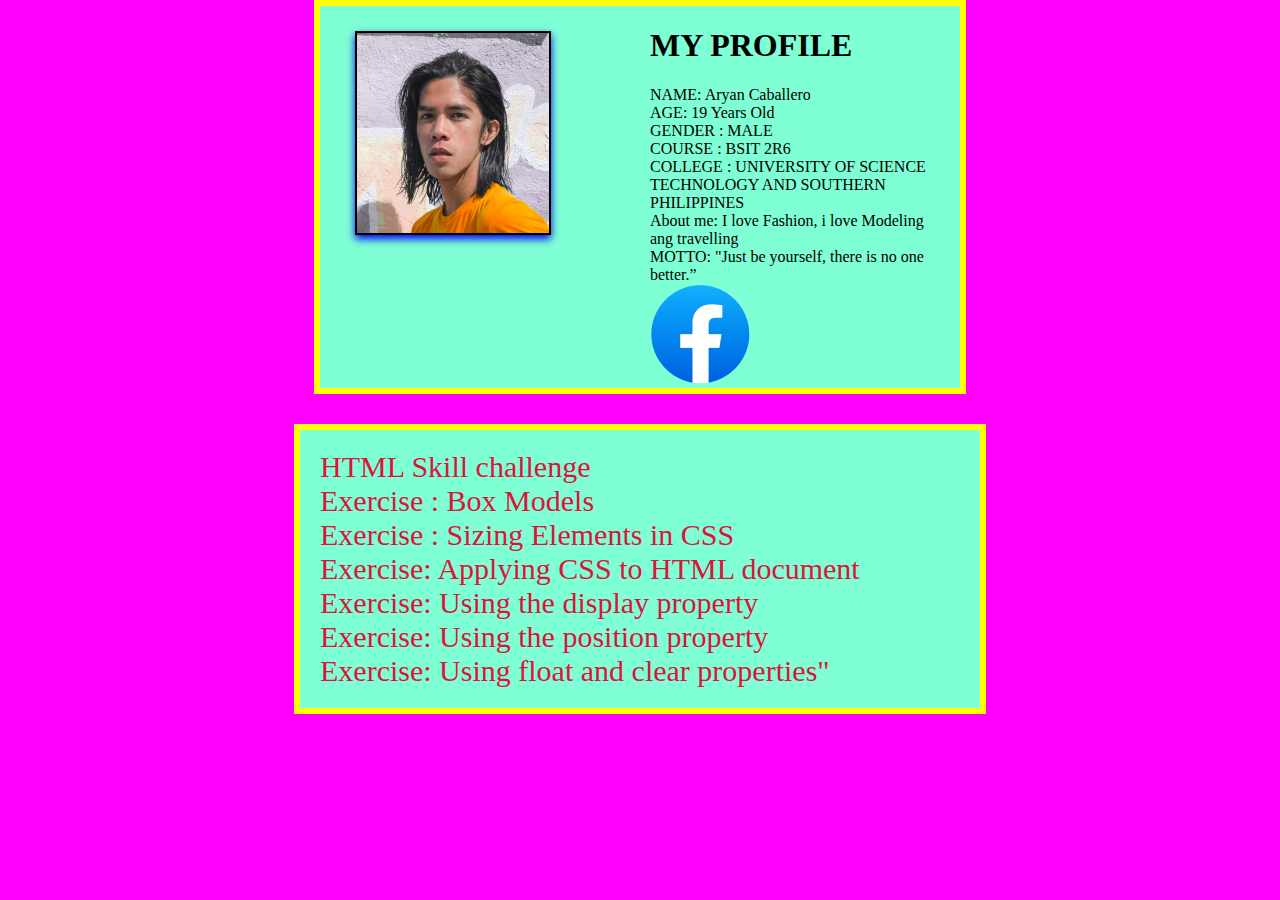
<file: index.html>
<!DOCTYPE html> 
<html>
    <head>

    </head>
<body><div class = "a">
    <div class = "b">
   
</div>
<div class = "c">
    <h1>MY PROFILE</h1>

   NAME: Aryan Caballero <br>
    AGE: 19 Years Old <br>
    GENDER : MALE <br>
    COURSE : BSIT 2R6 <br>
    COLLEGE : UNIVERSITY OF SCIENCE TECHNOLOGY AND SOUTHERN PHILIPPINES <br>
    About me: I love Fashion, i love Modeling ang travelling <br>

    MOTTO: "Just be yourself, there is no one better.”  <br>
   

    <a href="https://www.facebook.com/AryanCaballero0910" target="_blank"><img src="Facebook.png" alt="" width="100px"></a>
   
    </div></div>
    <div class = "d">
    <div class = "e">
        
     <a  link href="onlinecv.html">HTML Skill challenge</a><br>
     <a  link href="css-box-models.html">Exercise : Box Models</a><br>
     <a link href="css-sizing.html">Exercise : Sizing Elements in CSS</a><br>
     <a link href="apply-css.html">Exercise: Applying CSS to HTML document</a><br>
     <a   link href="css-display.html">Exercise: Using the display property</a><br>
     <a   link href="css-position.html">Exercise: Using the position property</a><br>
     <a link href="css-float.html">Exercise: Using float and clear properties"</a>
     </div>
    </div>
</body>
<style>
    .b{border: 2px solid black;
       width: 15%;
       height: 200px;
      margin: 0;
       box-shadow: 0 4px 8px 0 blue;
       text-align: center;
       background-image: url("Aryan.jpg");background-repeat: no-repeat;background-size: 100%;
     position: absolute;margin-top: 25px;margin-left: 35px;}
    .c{width: 280px;margin: 0%;padding: 0;padding-left:300px ;margin:  0 auto;
      }
      .a{border: 6px solid yellow;width: 50%;margin: 0 auto;background-color: aquamarine;margin-bottom: 30px;}
      body{margin: 0%;padding: 0;background-color: fuchsia;}
      .d{padding : 20px;border: 6px solid yellow;background-color: aquamarine;width: 50%;margin: 0 auto;}
      .e {font-size: 30px;}
      .e a{text-decoration: none;color:crimson;}
      .e :hover{color:black;}
</style>
</html>
</file>
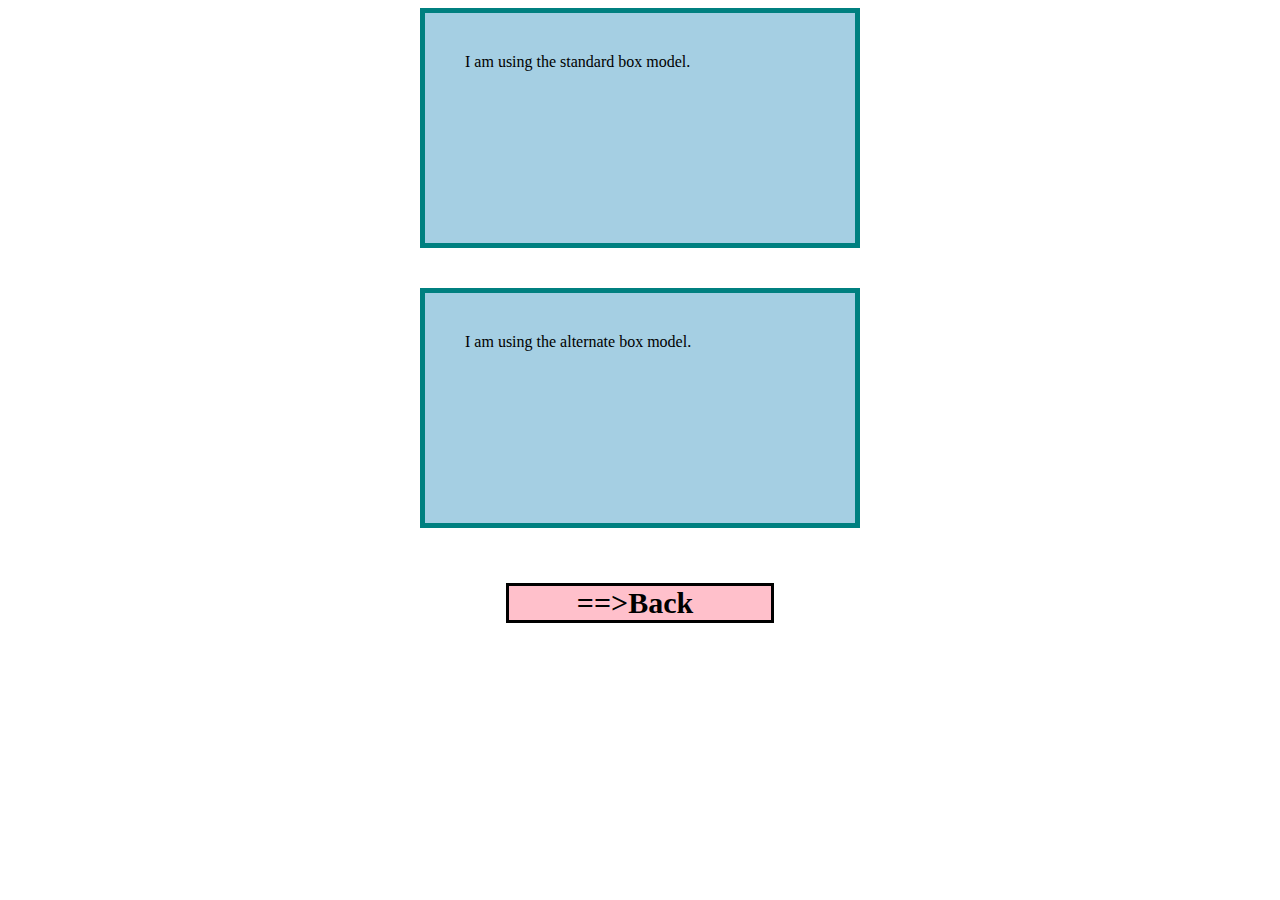
<file: css-box-models.html>
<!DOCTYPE html>
<html lang="en">
<head>
    <meta charset="UTF-8">
    <meta http-equiv="X-UA-Compatible" content="IE=edge">
    <meta name="viewport" content="width=device-width, initial-scale=1.0">
    <title>Css-box-models</title>


    
       <link rel="stylesheet" href="al1.css">
        
</head>
<body>
    <div class="standard">I am using the standard box
        model.</div>
        <div class="standard alternate">I am using the alternate box
        model.</div>
          <div class = "back"><a link href="index.html">==>Back</a></div>
        
</body>
<style> .standard {
    border: 5px solid teal;
    background-color: #A5CFE3;
    padding: 40px;
    margin: 40px;
    width: 350px;
    height: 150px;
    margin: 0 auto;
   
    }
    .alternate {
    box-sizing: border-box;
    background-color: #A5CFE3;
    padding: 40px;
  
    width: 440px;
    height: 240px;
    margin: 0 auto;
    margin-top: 40px;
    margin-bottom: 55px;
    }
   
    
    </style>
    
</html>
</file>
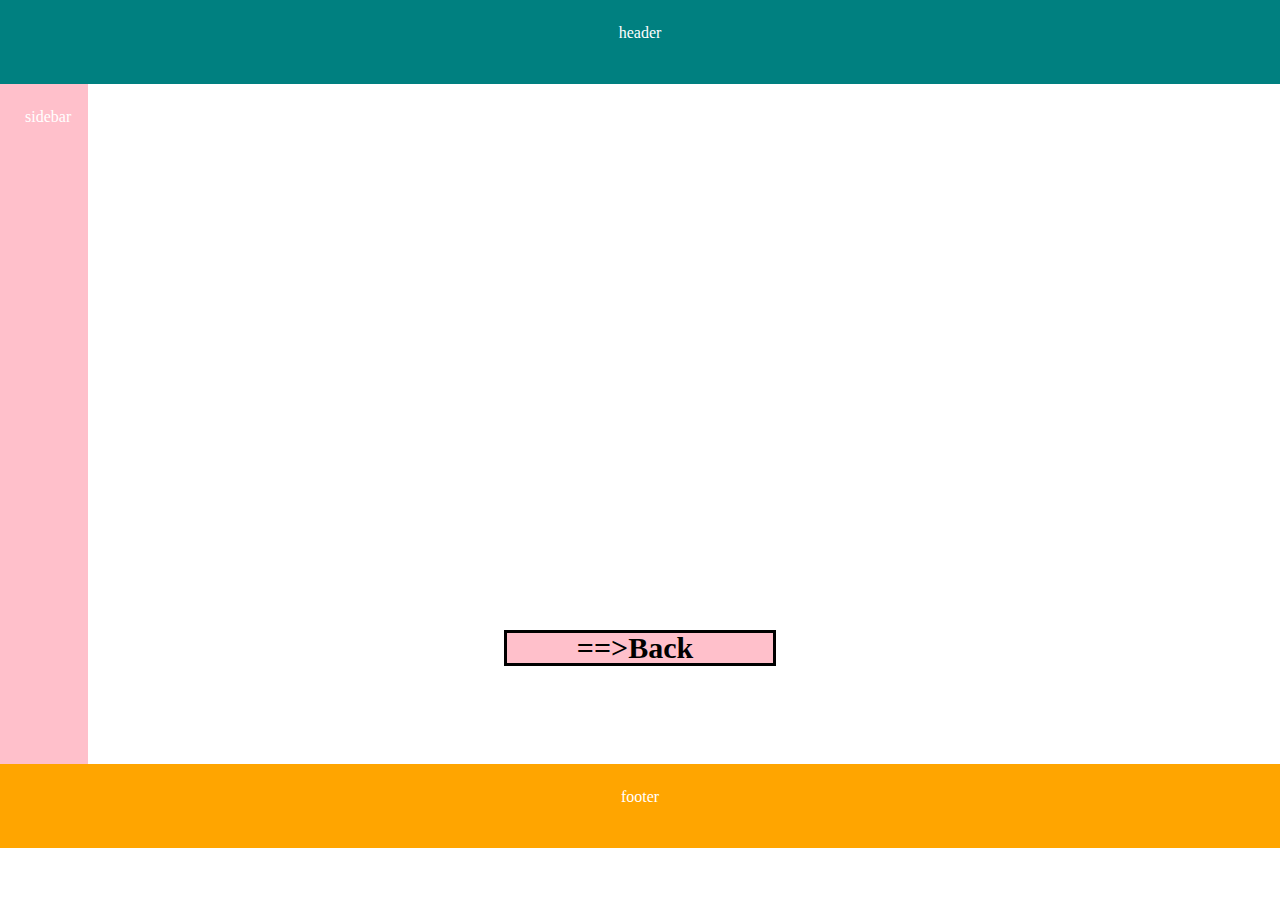
<file: css-float.html>
<!DOCTYPE html>
<html lang="en">
<head>
    <meta charset="UTF-8">
    <meta http-equiv="X-UA-Compatible" content="IE=edge">
    <meta name="viewport" content="width=device-width, initial-scale=1.0">
    <title>Using float and clear properties</title>
    <link rel="stylesheet" href="normalise.css">
    <link rel="stylesheet" href="reset.css">
    
<link rel="stylesheet" href="al1.css" media="screen">

</head>
<body>
    <div class="container">
        <div class="box" id="box1">header</div>   
        <div class="box" id="box2">sidebar</div>   
        <div class="box" id="box3">content</div>   
        <div class="box" id="box4">footer</div> 
    </div>   <div class = "back"><a link href="index.html">==>Back</a></div> 
</body>
<style>
    .container{height: 70vh;}
        .box{
            padding:25px;
            text-align: center;
            color: white;
            margin: 0;
            border: 0;
        }
        #box1{
            background-color: teal;
height: 5.4%;
        }
        #box2{
            background-color: pink;
            height: 100%;
            width: 3%;clear: both;
            float: left;
        }
        #box3{
            background-color: white;
        height: 100%;

        }
        #box4{
            background-color: orange; margin: 0;
            height: 5.4%;
        
        }
               
    
</style>
</html>
</file>
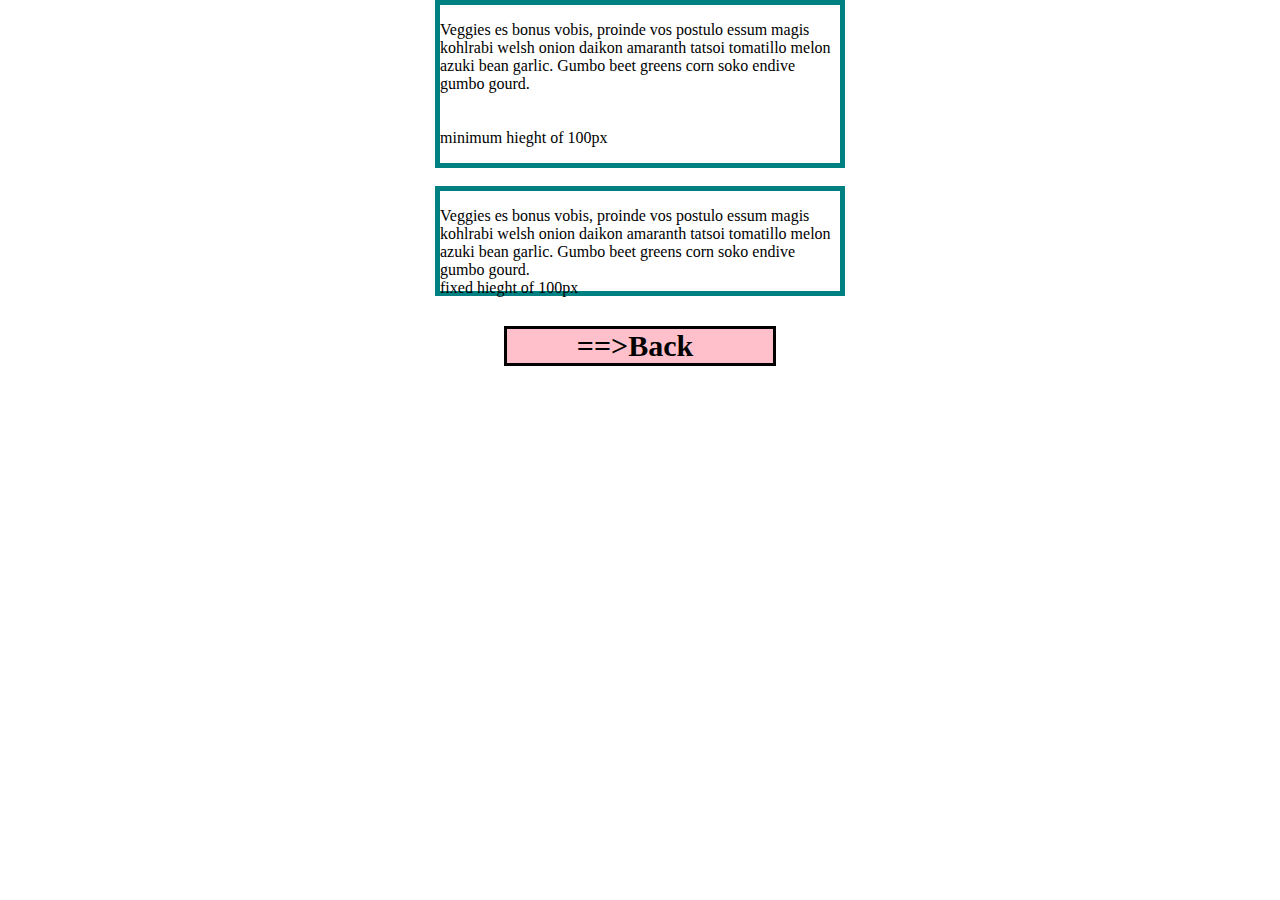
<file: css-sizing.html>
<!DOCTYPE html>
<html lang="en">
<head>
    <meta charset="UTF-8">
    <meta http-equiv="X-UA-Compatible" content="IE=edge">
    <meta name="viewport" content="width=device-width, initial-scale=1.0">
    <title>Exercise : Sizing Elements in CSSt</title>
  
        <link rel="stylesheet" href="al1.css">
</head>
<body>

    <div class="box1">
        <p>Veggies es bonus vobis, proinde vos postulo essum magis kohlrabi welsh onion daikon amaranth tatsoi tomatillo melon azuki bean garlic. Gumbo beet greens corn soko endive gumbo gourd. 
<br><br><br>minimum hieght of 100px

        </p>
        </div>
        <br>
        <div class="box2">
        <p>Veggies es bonus vobis, proinde vos postulo essum magis kohlrabi welsh onion daikon amaranth tatsoi tomatillo melon azuki bean garlic. Gumbo beet greens corn soko endive gumbo gourd.<br>fixed hieght of 100px </p>
        </div>
        <div class = "back"><a link href="index.html">==>Back</a></div>
</body>
<style>

.box1 {
        border: 5px solid teal;
        width:400px;
        min-height: 100px;
        overflow: hidden;
        margin: 0 auto;
    }
    
    .box2 {
        margin: 0 auto;
        border: 5px solid teal;
        width:400px;
        height: 100px;margin-bottom: 30px;
    }
body{margin: 0;border: 0;padding: 0;}
</style>
</html>
</file>
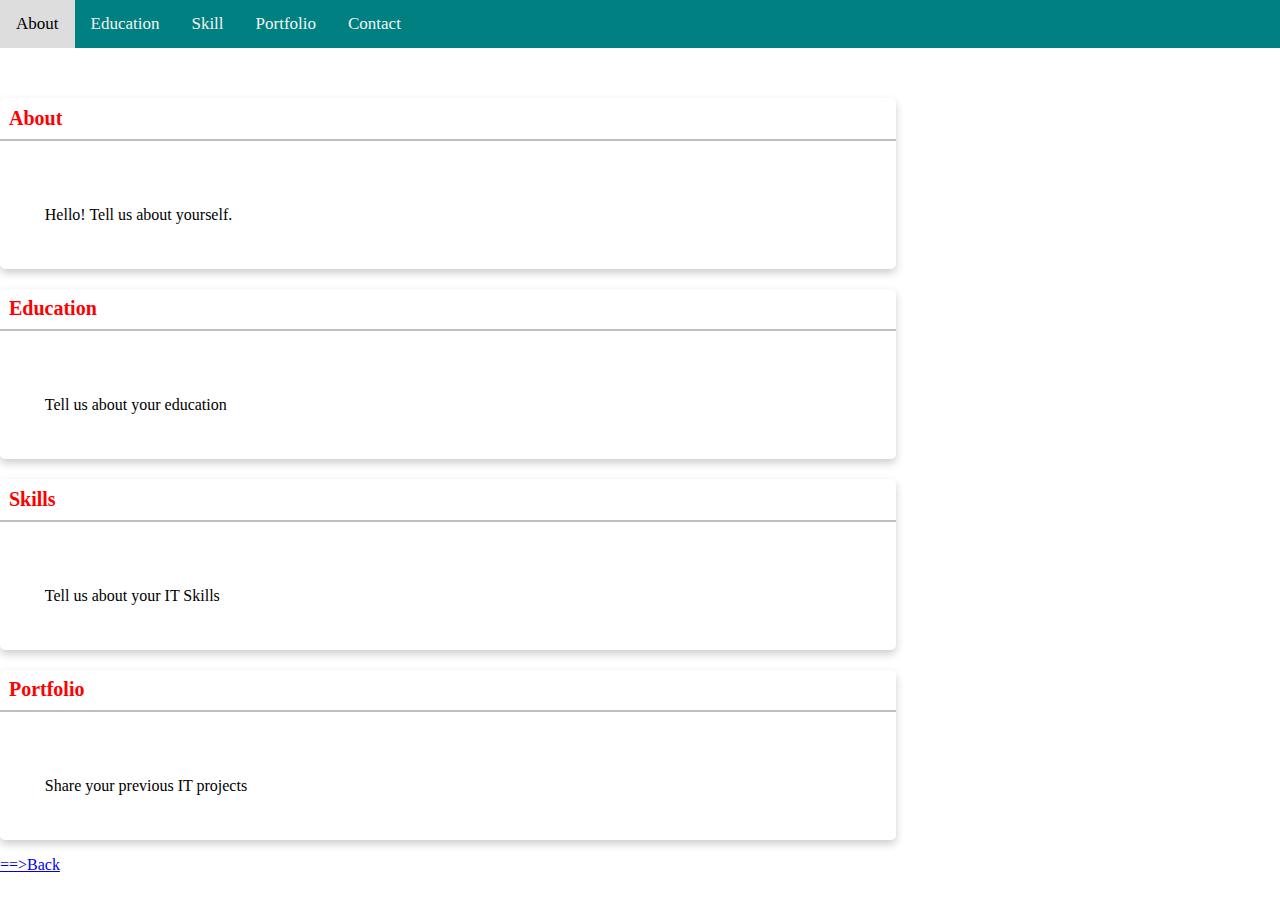
<file: js-collapse.html>
<!DOCTYPE html>
<html lang="en">
<head>
    <meta charset="UTF-8">
    <meta http-equiv="X-UA-Compatible" content="IE=edge">
    <meta name="viewport" content="width=device-width, initial-scale=1.0">
    <title>js-collapse</title>

    <link rel="stylesheet" href="https://cdnjs.cloudflare.com/ajax/libs/font-awesome/4.7.0/css/font-awesome.min.css">


<div class="nav" id="myTopnav" >
    <a link href="#about">About</a>
<a link href="#education">Education</a>
<a link href="#skill">Skill</a>
 <a link href="#portfolio">Portfolio</a>
  <a link href="#contact">Contact</a>
  <a href="javascript:void(0);" class="icon" onclick="myFunction()">
    <i class="fa fa-bars"></i>
  </a>
</div>
<style>
.nav {
  overflow: hidden;
  background-color: #333;
}

.nav a {
  float: left;
  display: block;
  color: #f2f2f2;
  text-align: center;
  padding: 14px 16px;
  text-decoration: none;
  font-size: 17px;
}

.nav a:hover {
  background-color: #ddd;
  color: black;
}

.nav a.active {
  background-color: #04AA6D;
  color: white;
}

.nav .icon {
  display: none;
}

@media screen and (max-width: 600px) {
  .nav a:not(:first-child) {display: none;}
  .nav a.icon {
    float: right;
    display: block;
  }
}

@media screen and (max-width: 600px) {
  .nav.responsive {position: relative;}
  .nav.responsive .icon {
    position: absolute;
    right: 0;
    top: 0;
  }
  .nav.responsive a {
    float: none;
    display: block;
    text-align: left;
  }
}

</style>

</head>
<body>
    <div class="page-content">
        <div class="card" id="about">
        <p class="card-header">About</p>
        <p class="card-body">Hello! Tell us about yourself.</p>
        </div>
        <div class="card" id="education">
        <p class="card-header">Education</p>
        <p class="card-body">Tell us about your education</p>
        </div>
        <div class="card" id="skills">
        <p class="card-header">Skills</p>
        <p class="card-body">Tell us about your IT Skills
        </div>
        <div class="card" id="portfolio">
        <p class="card-header">Portfolio</p>
        <p class="card-body">Share your previous IT projects</p>
        </div>
        <div class = "back"><a link href="index.html">==>Back</a></div>
        </div>
        <script>
            function myFunction() {
              var x = document.getElementById("myTopnav");
              if (x.className === "nav") {
                x.className += " responsive";
              } else {
                x.className = "nav";
              }
            }
            </script>
                
</body>
<style>
    .page-content{
    padding-top:30px;
    overflow: hidden;
    }
    .card {
     /* Add shadows to create the "card" effect */
     
     border-radius: 5px;
     width: 70%;
   
     box-shadow: 0 4px 8px 0 rgba(0,0,0,0.2);
     transition: 0.3s;
    }
    .card-header{
    padding:1%;
  color:red;
    font-size: 20px;
    font-weight: bolder;
    border-bottom: 2px solid rgb(192, 192, 192);
    }
    .card-body{padding:5%;}
    /* On mouse-over, add a deeper shadow */
    .card:hover {color :black;background-color: pink;font-weight: bolder;
     box-shadow: 0 8px 16px 0 rgba(0,0,0,0.2);
    }
    
     
          body{margin: 0;border: 0;}
         
.nav{margin: 0;padding: 0;
background-color: teal;
list-style-type: none;
}
.nav li{margin: 0;padding: 0;
display: inline-block;
font-size: 20px;
padding: 20px;
}
.nav li a{margin: 0;padding: 0;
text-decoration: none;
color:white
}
body{margin: 0; padding: 0;}

</style>
</html>
</file>
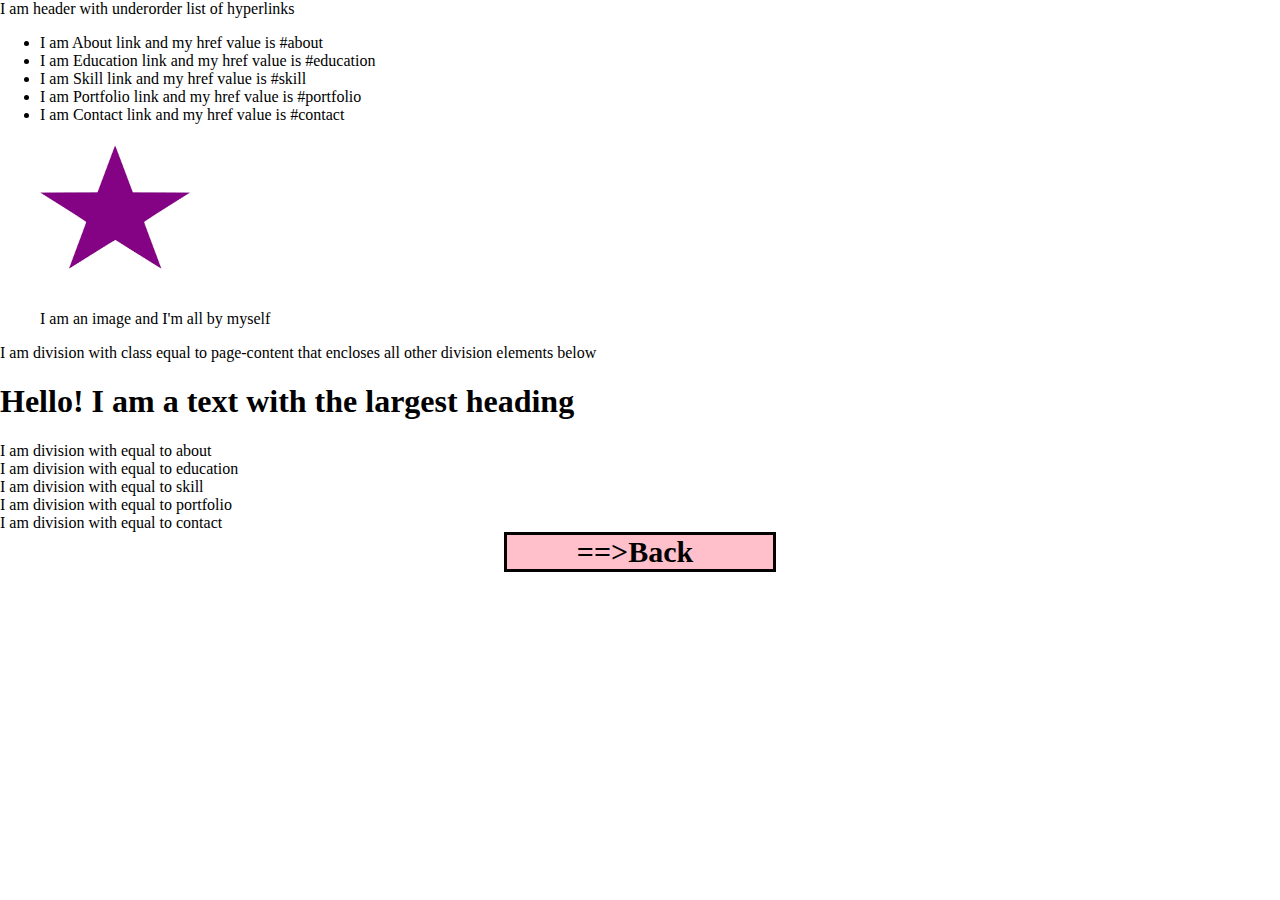
<file: onlinecv.html>
<!DOCTYPE html>
<html lang="en">
<head>
    <meta charset="UTF-8">
    <meta http-equiv="X-UA-Compatible" content="IE=edge">
    <meta name="viewport" content="width=device-width, initial-scale=1.0">
    <title>HTML Skill Challenge</title>
    <link rel="stylesheet" href="al1.css" media="screen">
    <header>I am header with underorder list of hyperlinks</header>
    <ul class = yono>
<li link href="#about">I am About link and my href value is #about</li>
<li link href="#education">I am Education link and my href value is #education</li>
<li link href="#skill">I am Skill link and my href value is #skill</li>
<li link href="#portfolio">I am Portfolio link and my href value is #portfolio</li>
<li link href="#contact">I am Contact link and my href value is #contact<br><br></li>

<img src="ss.png" alt="Simply Easy Learning" width="150"
    height="130">
    <p><br>I am an image and I'm all by myself</p>


    </ul>

</head>
<body> 
    <div class="page-content">
    <p>I am division with class equal to page-content that encloses all other division elements below</p>
    <h1>Hello! I am a text with the largest heading </h1>
    <div id="about">I am division with equal to about</div>
    <div id="education">I am division with equal to education</div>
    <div id="skill">I am division with equal to skill</div>
    <div id="portfolio">I am division with equal to portfolio</div>
    <div id="contact">I am division with equal to contact</div>
    <div class = "back"><a link href="index.html">==>Back</a></div>
</div>
</body>
<style>
      body{margin: 0;}</style>
</html>
</file>
<file: al1.css>
.back{width: 20%;border: 3px solid black;font-size: 30px;text-align: center;padding-right: 10px;font-weight: 800;background-color:pink;margin: 0 auto;}
.back a{text-decoration: none;color : black;}
</file>
<file: normalise.css>
/*! normalize.css v8.0.1 | MIT License | github.com/necolas/normalize.css */

/* Document
   ========================================================================== */

/**
 * 1. Correct the line height in all browsers.
 * 2. Prevent adjustments of font size after orientation changes in iOS.
 */

 html {
    line-height: 1.15; /* 1 */
    -webkit-text-size-adjust: 100%; /* 2 */
  }
  
  /* Sections
     ========================================================================== */
  
  /**
   * Remove the margin in all browsers.
   */
  
  body {
    margin: 0;
  }
  
  /**
   * Render the `main` element consistently in IE.
   */
  
  main {
    display: block;
  }
  
  /**
   * Correct the font size and margin on `h1` elements within `section` and
   * `article` contexts in Chrome, Firefox, and Safari.
   */
  
  h1 {
    font-size: 2em;
    margin: 0.67em 0;
  }
  
  /* Grouping content
     ========================================================================== */
  
  /**
   * 1. Add the correct box sizing in Firefox.
   * 2. Show the overflow in Edge and IE.
   */
  
  hr {
    box-sizing: content-box; /* 1 */
    height: 0; /* 1 */
    overflow: visible; /* 2 */
  }
  
  /**
   * 1. Correct the inheritance and scaling of font size in all browsers.
   * 2. Correct the odd `em` font sizing in all browsers.
   */
  
  pre {
    font-family: monospace, monospace; /* 1 */
    font-size: 1em; /* 2 */
  }
  
  /* Text-level semantics
     ========================================================================== */
  
  /**
   * Remove the gray background on active links in IE 10.
   */
  
  a {
    background-color: transparent;
  }
  
  /**
   * 1. Remove the bottom border in Chrome 57-
   * 2. Add the correct text decoration in Chrome, Edge, IE, Opera, and Safari.
   */
  
  abbr[title] {
    border-bottom: none; /* 1 */
    text-decoration: underline; /* 2 */
    text-decoration: underline dotted; /* 2 */
  }
  
  /**
   * Add the correct font weight in Chrome, Edge, and Safari.
   */
  
  b,
  strong {
    font-weight: bolder;
  }
  
  /**
   * 1. Correct the inheritance and scaling of font size in all browsers.
   * 2. Correct the odd `em` font sizing in all browsers.
   */
  
  code,
  kbd,
  samp {
    font-family: monospace, monospace; /* 1 */
    font-size: 1em; /* 2 */
  }
  
  /**
   * Add the correct font size in all browsers.
   */
  
  small {
    font-size: 80%;
  }
  
  /**
   * Prevent `sub` and `sup` elements from affecting the line height in
   * all browsers.
   */
  
  sub,
  sup {
    font-size: 75%;
    line-height: 0;
    position: relative;
    vertical-align: baseline;
  }
  
  sub {
    bottom: -0.25em;
  }
  
  sup {
    top: -0.5em;
  }
  
  /* Embedded content
     ========================================================================== */
  
  /**
   * Remove the border on images inside links in IE 10.
   */
  
  img {
    border-style: none;
  }
  
  /* Forms
     ========================================================================== */
  
  /**
   * 1. Change the font styles in all browsers.
   * 2. Remove the margin in Firefox and Safari.
   */
  
  button,
  input,
  optgroup,
  select,
  textarea {
    font-family: inherit; /* 1 */
    font-size: 100%; /* 1 */
    line-height: 1.15; /* 1 */
    margin: 0; /* 2 */
  }
  
  /**
   * Show the overflow in IE.
   * 1. Show the overflow in Edge.
   */
  
  button,
  input { /* 1 */
    overflow: visible;
  }
  
  /**
   * Remove the inheritance of text transform in Edge, Firefox, and IE.
   * 1. Remove the inheritance of text transform in Firefox.
   */
  
  button,
  select { /* 1 */
    text-transform: none;
  }
  
  /**
   * Correct the inability to style clickable types in iOS and Safari.
   */
  
  button,
  [type="button"],
  [type="reset"],
  [type="submit"] {
    -webkit-appearance: button;
  }
  
  /**
   * Remove the inner border and padding in Firefox.
   */
  
  button::-moz-focus-inner,
  [type="button"]::-moz-focus-inner,
  [type="reset"]::-moz-focus-inner,
  [type="submit"]::-moz-focus-inner {
    border-style: none;
    padding: 0;
  }
  
  /**
   * Restore the focus styles unset by the previous rule.
   */
  
  button:-moz-focusring,
  [type="button"]:-moz-focusring,
  [type="reset"]:-moz-focusring,
  [type="submit"]:-moz-focusring {
    outline: 1px dotted ButtonText;
  }
  
  /**
   * Correct the padding in Firefox.
   */
  
  fieldset {
    padding: 0.35em 0.75em 0.625em;
  }
  
  /**
   * 1. Correct the text wrapping in Edge and IE.
   * 2. Correct the color inheritance from `fieldset` elements in IE.
   * 3. Remove the padding so developers are not caught out when they zero out
   *    `fieldset` elements in all browsers.
   */
  
  legend {
    box-sizing: border-box; /* 1 */
    color: inherit; /* 2 */
    display: table; /* 1 */
    max-width: 100%; /* 1 */
    padding: 0; /* 3 */
    white-space: normal; /* 1 */
  }
  
  /**
   * Add the correct vertical alignment in Chrome, Firefox, and Opera.
   */
  
  progress {
    vertical-align: baseline;
  }
  
  /**
   * Remove the default vertical scrollbar in IE 10+.
   */
  
  textarea {
    overflow: auto;
  }
  
  /**
   * 1. Add the correct box sizing in IE 10.
   * 2. Remove the padding in IE 10.
   */
  
  [type="checkbox"],
  [type="radio"] {
    box-sizing: border-box; /* 1 */
    padding: 0; /* 2 */
  }
  
  /**
   * Correct the cursor style of increment and decrement buttons in Chrome.
   */
  
  [type="number"]::-webkit-inner-spin-button,
  [type="number"]::-webkit-outer-spin-button {
    height: auto;
  }
  
  /**
   * 1. Correct the odd appearance in Chrome and Safari.
   * 2. Correct the outline style in Safari.
   */
  
  [type="search"] {
    -webkit-appearance: textfield; /* 1 */
    outline-offset: -2px; /* 2 */
  }
  
  /**
   * Remove the inner padding in Chrome and Safari on macOS.
   */
  
  [type="search"]::-webkit-search-decoration {
    -webkit-appearance: none;
  }
  
  /**
   * 1. Correct the inability to style clickable types in iOS and Safari.
   * 2. Change font properties to `inherit` in Safari.
   */
  
  ::-webkit-file-upload-button {
    -webkit-appearance: button; /* 1 */
    font: inherit; /* 2 */
  }
  
  /* Interactive
     ========================================================================== */
  
  /*
   * Add the correct display in Edge, IE 10+, and Firefox.
   */
  
  details {
    display: block;
  }
  
  /*
   * Add the correct display in all browsers.
   */
  
  summary {
    display: list-item;
  }
  
  /* Misc
     ========================================================================== */
  
  /**
   * Add the correct display in IE 10+.
   */
  
  template {
    display: none;
  }
  
  /**
   * Add the correct display in IE 10.
   */
  
  [hidden] {
    display: none;
  }
</file>
